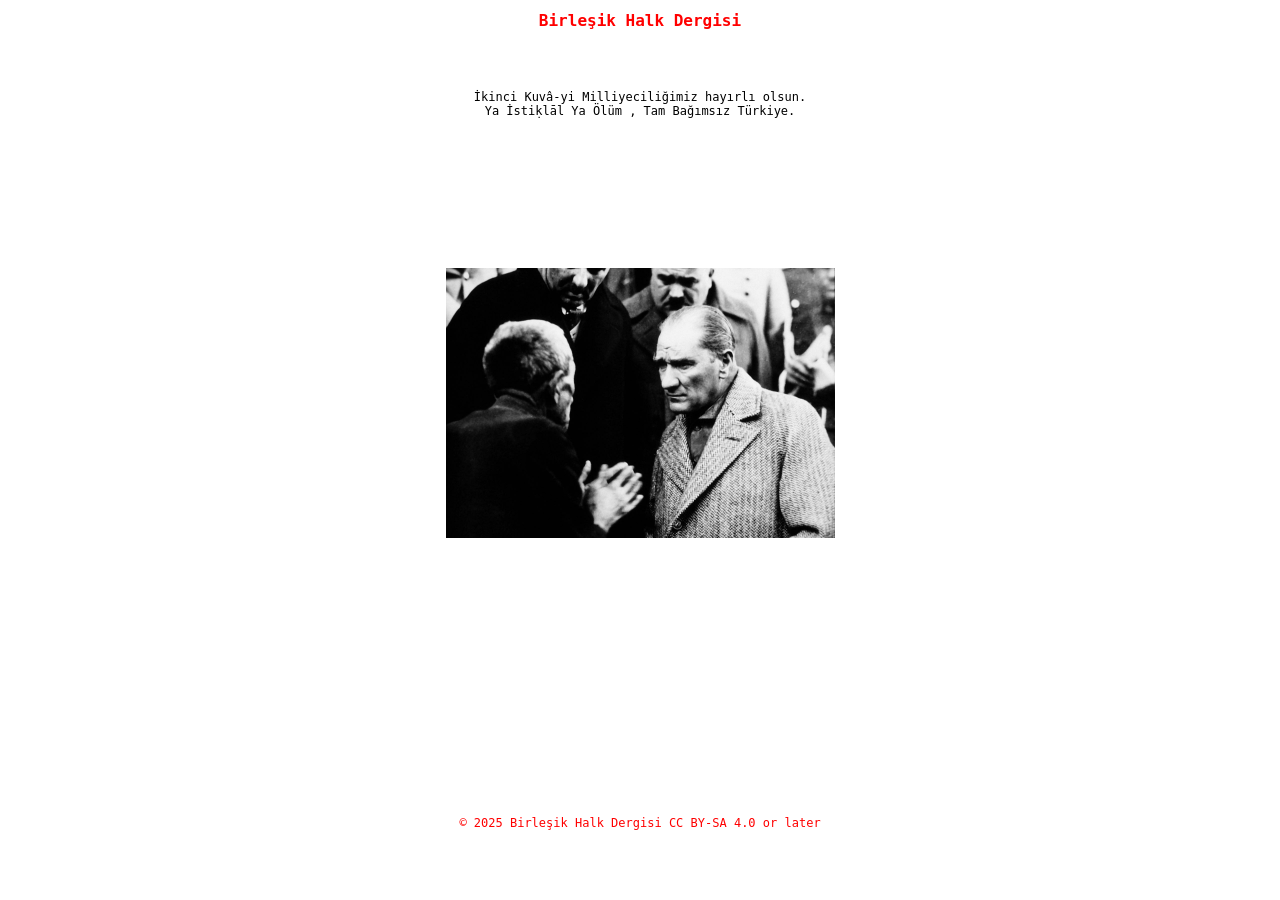
<file: index.html>
<!DOCTYPE html>
<html lang="en">
<head>
    <meta charset="UTF-8">
    <meta name="viewport" content="width=device-width, initial-scale=1.0">
    <link rel="icon" href="img/Turk.png" type="image/png">
    <title>Birleşik Halk Dergisi</title>
    <link rel="stylesheet" href="styles.css">
</head>
<body>
    <header>
        <h1>Birleşik Halk Dergisi</h1>
    </header>
    <main>
        <p>İkinci Kuvâ-yi Milliyeciliğimiz hayırlı olsun. <br> Ya İstiḳlāl Ya Ölüm , Tam Bağımsız Türkiye.</p>
        <img class="img" src="img/ATA.jpg" alt="Mustafa Kemal Atatürk" title="Mustafa Kemal Atatürk ve bir vatandaş konuşurken" width="389" height="270">
    </main>
    <footer>
        <p>&copy; 2025 Birleşik Halk Dergisi CC BY-SA 4.0 or later</p>
    </footer>
</body>
</html>
</file>
<file: styles.css>
/* CSS to center paragraph and footer */
body {
    display: flex;
    flex-direction: column;
    justify-content: center;
    align-items: center;
    height: 100vh; /* Full viewport height */
    margin: 0;
    font-family: Arial, sans-serif; /* Optional font styling */
  }
  
h1 {
    text-align: center;
    font-family: monospace;
    font-size: 16px;
    color: red;
}

p {
    text-align: center;
    font-family: monospace;
    font-size: 12px;
    margin: 50px;
}
  
img {
  display: block;
  margin: 0 auto;
  padding: 100px;
}

footer {
    text-align: center;
    font-family: monospace;
    font-size: 16px;
    color: red;
    margin-top: auto;
    margin-bottom: 20px;
}
</file>
